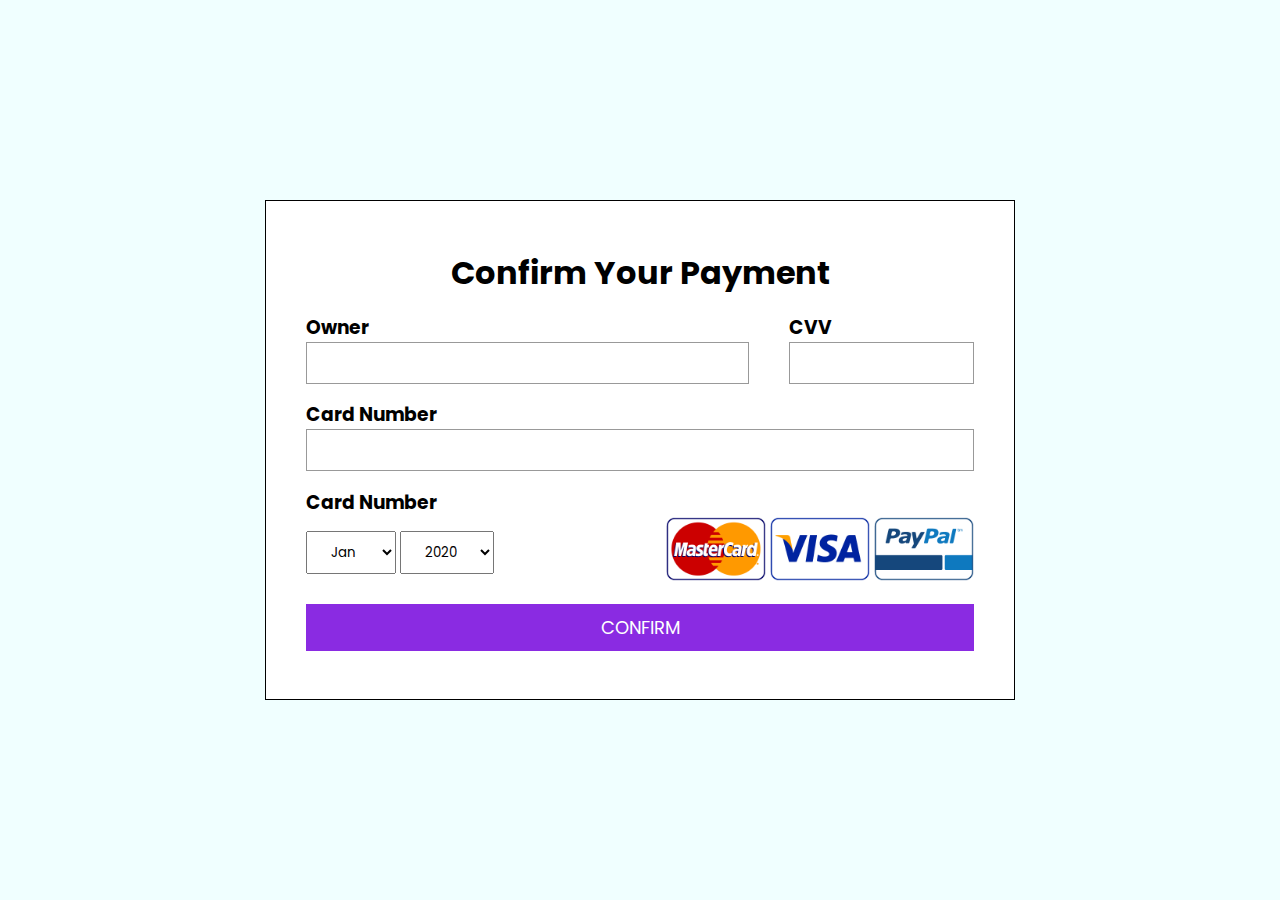
<file: payment (1).html>
<!DOCTYPE html>
<html lang="en">
<head>
    <meta charset="UTF-8">
    <title>Dulex</title>
    <link rel="stylesheet" href="style.css">
    <link rel="preconnect" href="https://fonts.gstatic.com">
<link href="https://fonts.googleapis.com/css2?family=Poppins:wght@400;500;600;700&display=swap" rel="stylesheet">
</head>
<body>
    <div class="container">
        <h1>Confirm Your Payment</h1>
        <div class="first-row">
            <div class="owner">
                <h3>Owner</h3>
                <div class="input-field">
                    <input type="text">
                </div>
            </div>
            <div class="cvv">
                <h3>CVV</h3>
                <div class="input-field">
                    <input type="password">
                </div>
            </div>
        </div>
        <div class="second-row">
            <div class="card-number">
                <h3>Card Number</h3>
                <div class="input-field">
                    <input type="text">
                </div>
            </div>
        </div>
        <div class="third-row">
            <h3>Card Number</h3>
            <div class="selection">
                <div class="date">
                    <select name="months" id="months">
                        <option value="Jan">Jan</option>
                        <option value="Feb">Feb</option>
                        <option value="Mar">Mar</option>
                        <option value="Apr">Apr</option>
                        <option value="May">May</option>
                        <option value="Jun">Jun</option>
                        <option value="Jul">Jul</option>
                        <option value="Aug">Aug</option>
                        <option value="Sep">Sep</option>
                        <option value="Oct">Oct</option>
                        <option value="Nov">Nov</option>
                        <option value="Dec">Dec</option>
                      </select>
                      <select name="years" id="years">
                        <option value="2020">2020</option>
                        <option value="2019">2019</option>
                        <option value="2018">2018</option>
                        <option value="2017">2017</option>
                        <option value="2016">2016</option>
                        <option value="2015">2015</option>
                      </select>
                </div>
                <div class="cards">
                    <img src="mc.png" alt="">
                    <img src="vi.png" alt="">
                    <img src="pp.png" alt="">
                </div>
            </div>    
        </div>
        <a href="">Confirm</a>
    </div>
</body>
</html>
</file>
<file: style.css>
*{
    margin: 0;
    padding: 0;
    box-sizing: border-box;
    font-family: 'Poppins', sans-serif;
}

body{
    width: 100%;
    height: 100vh;
    display: flex;
    justify-content: center;
    align-items: center;
    background-color: azure;
}

.container{
    width: 750px;
    height: 500px;
    border: 1px solid;
    background-color: white;
    display: flex;
    flex-direction: column;
    padding: 40px;
    justify-content:space-around;
}

.container h1{
    text-align: center;
}

.first-row{
     display: flex;
}

.owner{
    width: 100%;
    margin-right: 40px;
}

.input-field{
    border: 1px solid #999;
}

.input-field input{
    width: 100%;
    border:none;
    outline: none;
    padding: 10px;
}

.selection{
    display: flex;
    justify-content: space-between;
    align-items: center;
}

.selection select{
    padding: 10px 20px;
}

a{
    background-color: blueviolet;
    color: white;
    text-align: center;
    text-transform: uppercase;
    text-decoration: none;
    padding: 10px;
    font-size: 18px;
    transition: 0.5s;
}

a:hover{
    background-color: dodgerblue;
}

.cards img{
    width: 100px;
}
</file>
